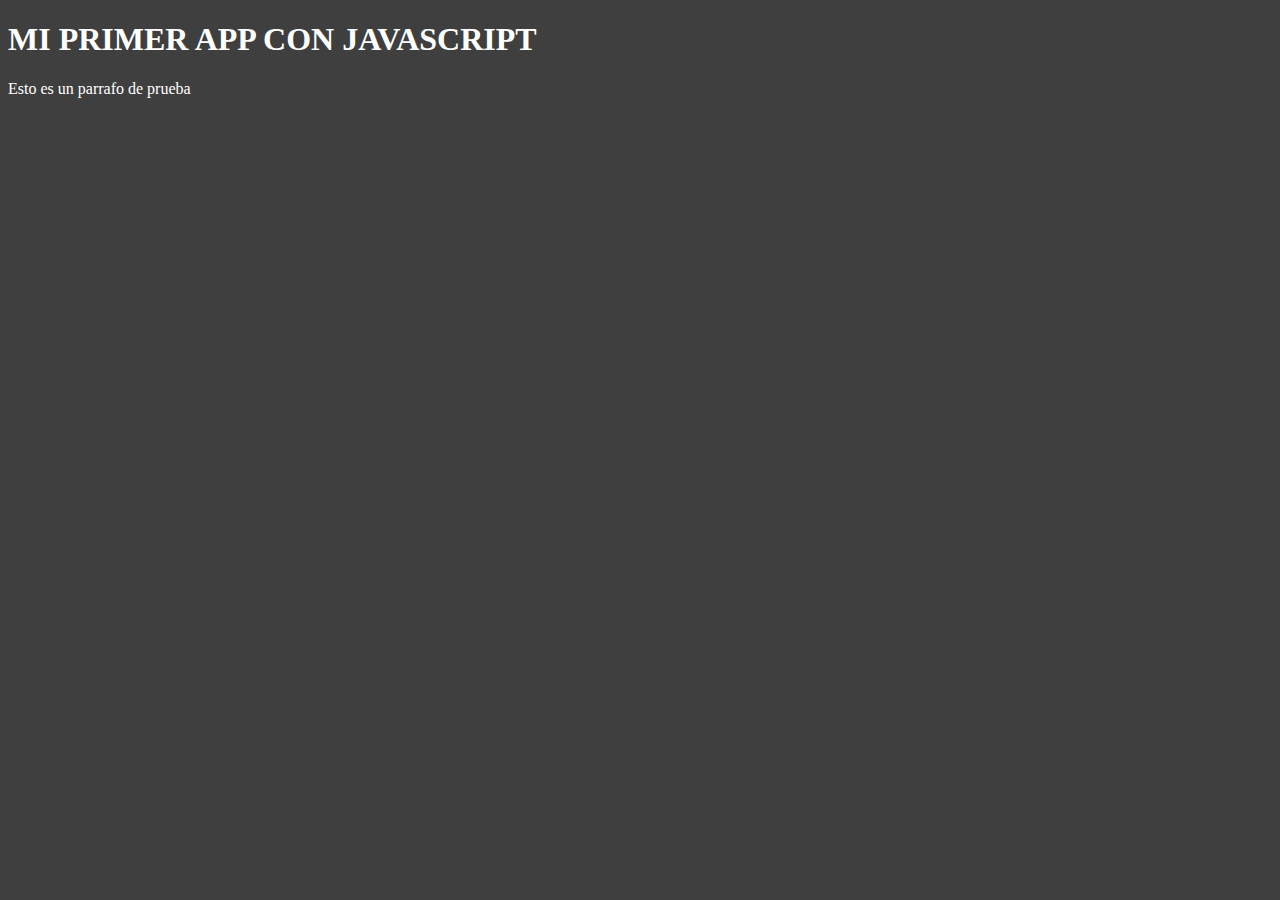
<file: clase01/index.html>
<!DOCTYPE html>
<html lang="en">
<head>
    <meta charset="UTF-8">
    <meta http-equiv="X-UA-Compatible" content="IE=edge">
    <meta name="viewport" content="width=device-width, initial-scale=1.0">
    <title>Document</title>
    <script src="app.js"></script>
    <link href="css/estilos.css" rel="stylesheet" type="text/css">
</head>
<body>
    <h1 class="Texto">MI PRIMER APP CON JAVASCRIPT</h1>
    <p class="Texto">Esto es un parrafo de prueba</p>
</body>
</html>
</file>
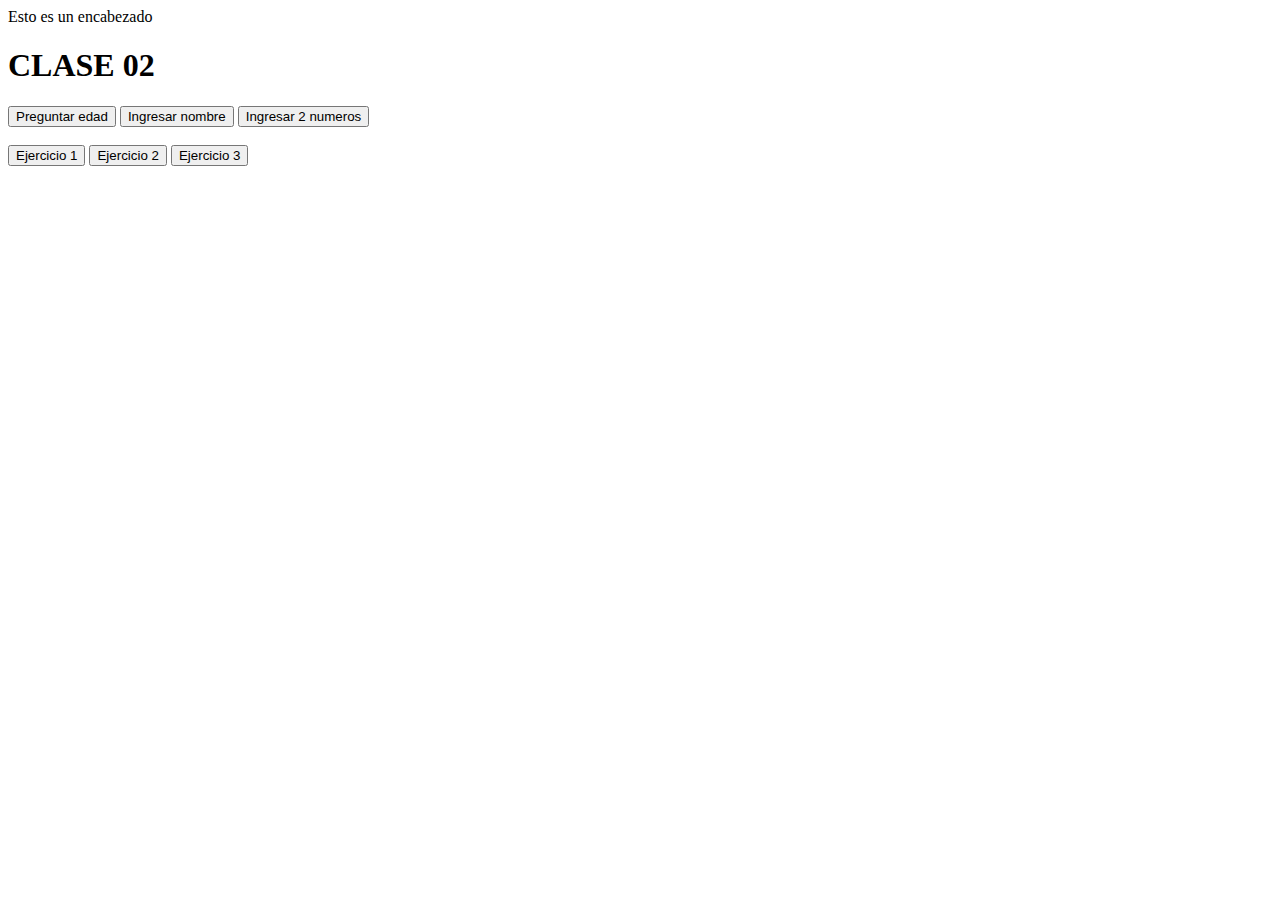
<file: Clase02/index.html>
<!DOCTYPE html>
<html lang="en">
<head>
    <meta charset="UTF-8">
    <meta http-equiv="X-UA-Compatible" content="IE=edge">
    <meta name="viewport" content="width=device-width, initial-scale=1.0">
    <title>Document</title>
    <script src="app.js"></script>
</head>
<body>
    <header>Esto es un encabezado</header>
    <h1>CLASE 02</h1>
    <div>
        <button type="submit" onclick="askEdad()">Preguntar edad</button>
        <button type="submit" onclick="ingresarNombre()">Ingresar nombre</button>
        <button type="submit" onclick="ingresarNum()">Ingresar 2 numeros</button>
    </div>
    <br>
    <div>
        <button type="submit" onclick="checkDiv()">Ejercicio 1</button>
        <button type="submit" onclick="ingresarTresNum()">Ejercicio 2</button>
        <button type="submit" onclick="checkDiv()">Ejercicio 3</button>
    </div>

</body>
</html>
</file>
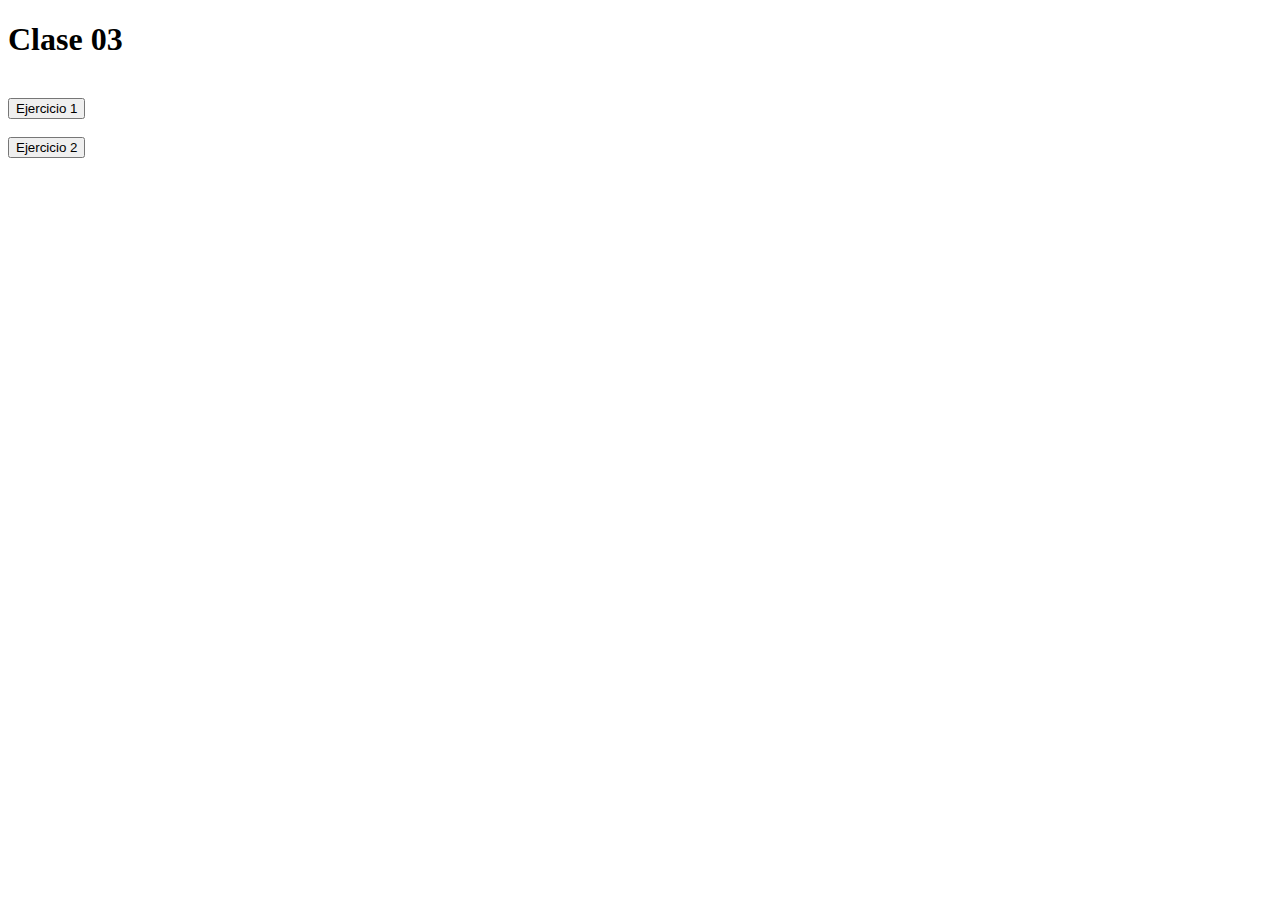
<file: Clase03/index.html>
<!DOCTYPE html>
<html lang="en">
<head>
    <meta charset="UTF-8">
    <meta http-equiv="X-UA-Compatible" content="IE=edge">
    <meta name="viewport" content="width=device-width, initial-scale=1.0">
    <title>Document</title>
    <script src="app.js"></script>
</head>
<body>
    <header></header>
    <h1>Clase 03</h1>
    <br>
    <button type="submit" onclick="mostrarMultiplos()">Ejercicio 1</button>
    <br>
    <br>
    <button type="submit" onclick="mostrarImpares()">Ejercicio 2</button>
</body>
</html>
</file>
<file: clase01/css/estilos.css>
@charset "utf-8";
/* CSS Document*/
body{
    background-color: rgb(63, 63, 63);
}

.Texto{
    color: white;
}
</file>
